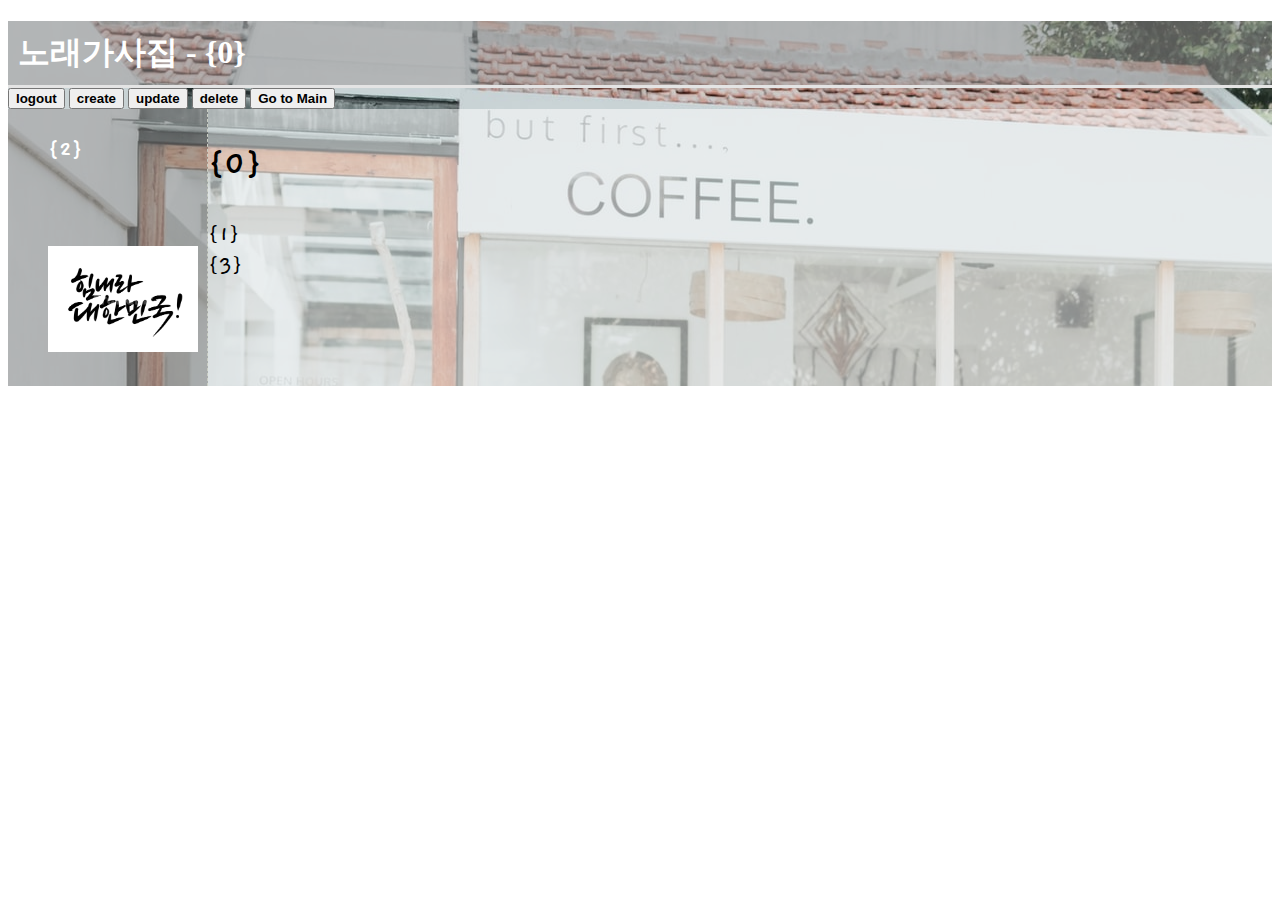
<file: views/template_copy.html>
<!DOCTYPE html>
<html>
	<head>
		<title>노래 가사집 = {0}</title>
		<meta charset="utf-8">
        <link type="text/css" rel="stylesheet" href="/static/style.css">
        <link href="https://fonts.googleapis.com/css2?family=Gaegu:wght@300&display=swap" rel="stylesheet">
		<link rel="stylesheet" href="https://cdnjs.cloudflare.com/ajax/libs/animate.css/3.7.2/animate.min.css">
	</head>
	<body>
       <div style="background-image:url('/static/background.jpg')">
		<a href ="/"><h1>노래가사집 - {0}</h1></a>
        <div>
             <button type ="button"><a href="/login"><font color="black">logout</font></a></button>
             <button type ="button"><a href="/create"><font color="black">create</font></a></button>
             <button type ="button"><a href="/update/{0}"><font color="black">update</font></a></button>
             <button type ="button"><a href="/delete/{0}"><font color="black">delete</font></a></button>
             <button type ="button"><a href="/main"><font color="black">Go to Main</font></a></button>
        </div>
		<div id="container">
            <div id=box1>
               
				<ol>
                    {2}
				</ol>
				<br>
				<ul class="animated infinite bounce">
					<img src="/static/fightingKorea.jpg" alt="cheer-up" width="150px">
				</ul>
			</div>

			<div id=box2, style="background-color:rgba(255, 255, 255, 0.521);"><h2>{0}</h2>
                {1}<br>
                {3}<br>

				
			</div>
		</div>

      </div>
	</body>
</html>
</file>
<file: static/style.css>
<style>
	body{
		background-image: url("/static/background.jpg");
        font-family: 'Gaegu', cursive
	
	}
	h1{
		border-bottom: 3px solid rgb(228, 228, 228);
		padding:10px;
		margin-bottom: 0;
		color: white;
        background-color: rgba(155, 152, 152, 0.521);
	
	}
	#container{
		display:grid;
		grid-template-columns: 200px 1fr;
		font-family: 'Gaegu', cursive;
        font-size: 25px;
	}
	#container2{
		display:grid;
		grid-template-columns: 200px 250px 1fr ;
		font-family: 'Gaegu', cursive;
        font-size: 25px;
	}
	#box1{
		border-right: 1px dashed rgb(202, 206, 196);
		padding:0;
		margin:0;
        background-color: rgba(155, 152, 152, 0.521);
        grid-column: 1;
      
	
	}
	#box2{
		margin-top:0;
        grid-column: 2;
        background-color: rgba(255, 255, 255, 0.521);
	}
    #box3{
        grid-column: 3;
        background-color: rgba(255, 255, 255, 0.521);

    }
	#buttons{
		text-align : left;
        width : 500; 
		padding-left:30px
	}
	a, ol{
		color: white; */
		background-color: rgba(211, 211, 211, 0.144);
		font-weight: bold;
        text-decoration:none;
	}
</style>
</file>
